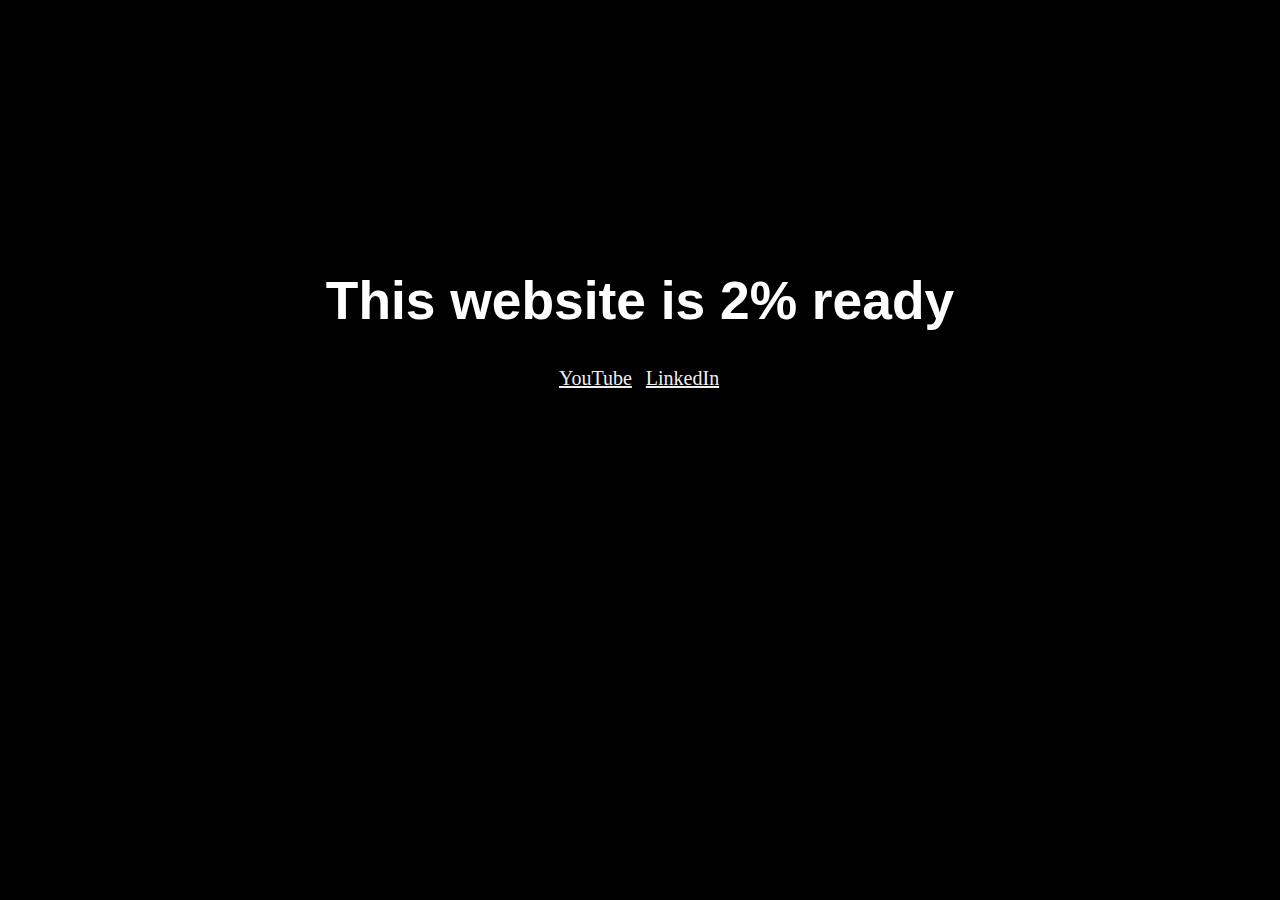
<file: index.html>
<!DOCTYPE html>
<html lang="en">
<head>
    <meta charset="UTF-8">
    <meta http-equiv="X-UA-Compatible" content="IE=edge">
    <meta name="viewport" content="width=device-width, initial-scale=1.0">
    <title>manoletre</title>
    <link rel="stylesheet" href="./main.css">
</head>
<body>
    <div id="main">
        <h1>This website is 2% ready</h1>
    </div>

    <div id="links">
        <a href="https://www.youtube.com/c/manoletre">YouTube</a>
        <a href=https://www.linkedin.com/in/manuelcardenasprieto/"">LinkedIn</a>
    </div>
</body>
</html>
</file>
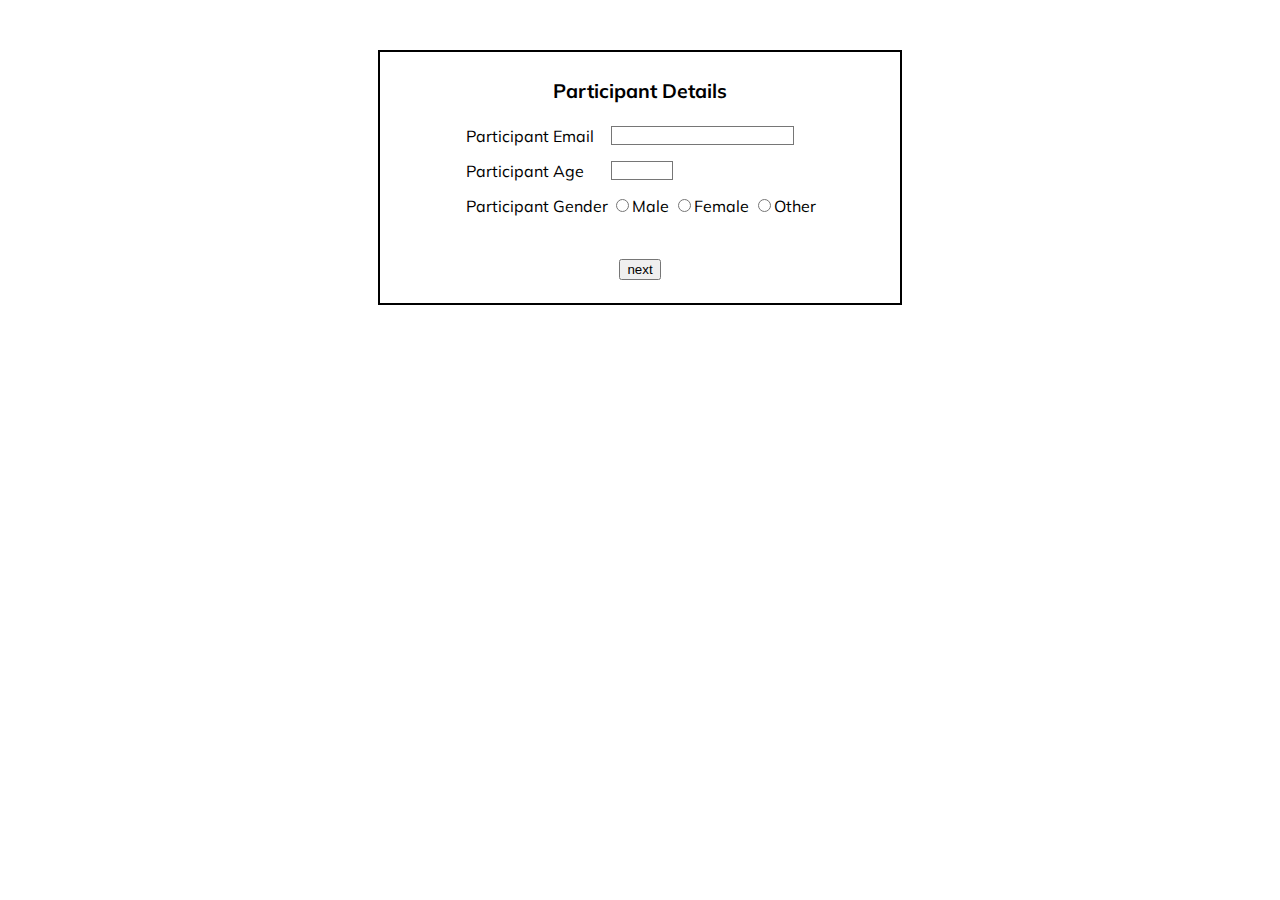
<file: questionnaires/index.html>
<html lang="en">
<head>
    <meta charset="UTF-8">
    <meta name="robots" content="noindex">
    <meta name="viewport" content="width=device-width, initial-scale=1.0">
    <link rel="stylesheet" type="text/css" href="css/survey.css">
    <title>Participant Details</title>
    <script>
		// Change commented line if needed to ask for less information.
		//var questions = ["ID"];
		//var inputTypes = ['<input type="text" name="id" />'];

		var questions = ["Email", "Age", "Gender"];
		var inputTypes = ['<input type="text" name="id" />', 
						  '<input type="number" name="age" min="18" max="150" />',
						  '<input type="radio" name="gender" value="m" />Male\
						   <input type="radio" name="gender" value="f" />Female\
						   <input type="radio" name="gender" value="o" />Other'];

		function creatTable(){
			var inputPanel = document.getElementById("inputPanel");
			
			// Provide information on how many entries is being send.
			inputPanel.innerHTML = '<input type="hidden" value="' + questions.length + '" name="argc" />';
		
			// Generate the table with desired number of rows.
			var tab = document.createElement("table");
			tab.style.margin = "auto";
			for(var i = 0; i < questions.length; ++i) {
				var tr = tab.insertRow();
				td = tr.insertCell(0);
				td.innerHTML = "Participant" + " " + questions[i];
				td = tr.insertCell(1);
				td.innerHTML = inputTypes[i];
				td.setAttribute("id", "inputLabel");
				
				tr = tab.insertRow();
				td = tr.insertCell(0);
				td = tr.insertCell(1);
				td.setAttribute("class", "inputWarning");
				td.setAttribute("id", questions[i].toLowerCase() + "InputWarning");
			}
			inputPanel.appendChild(tab);
		}
		
        function validateForm() {
            var validForm = true;
			for (var i = 0; i < questions.length; ++i) {
				var val = document.forms["participantRegistration"][questions[i].toLowerCase()].value;
				if (!Boolean(val)) {
					document.getElementById(questions[i].toLowerCase() + "InputWarning").style.display = "block";
					document.getElementById(questions[i].toLowerCase() + "InputWarning").innerHTML = "Please fill this field.";
					validForm = false;
				}
			}
            return validForm;
        }
    </script>
</head>

<body onload="creatTable()">

    <div class="panel">

        <h2>Participant Details</h2>

        <form name="participantRegistration" action="surveymenu.html" onsubmit="return validateForm()" method="get">
            <div id="inputPanel"></div><br><br>
            <button type="submit" value="next">next</button>
        </form>

    </div>

</body>
</html>
</file>
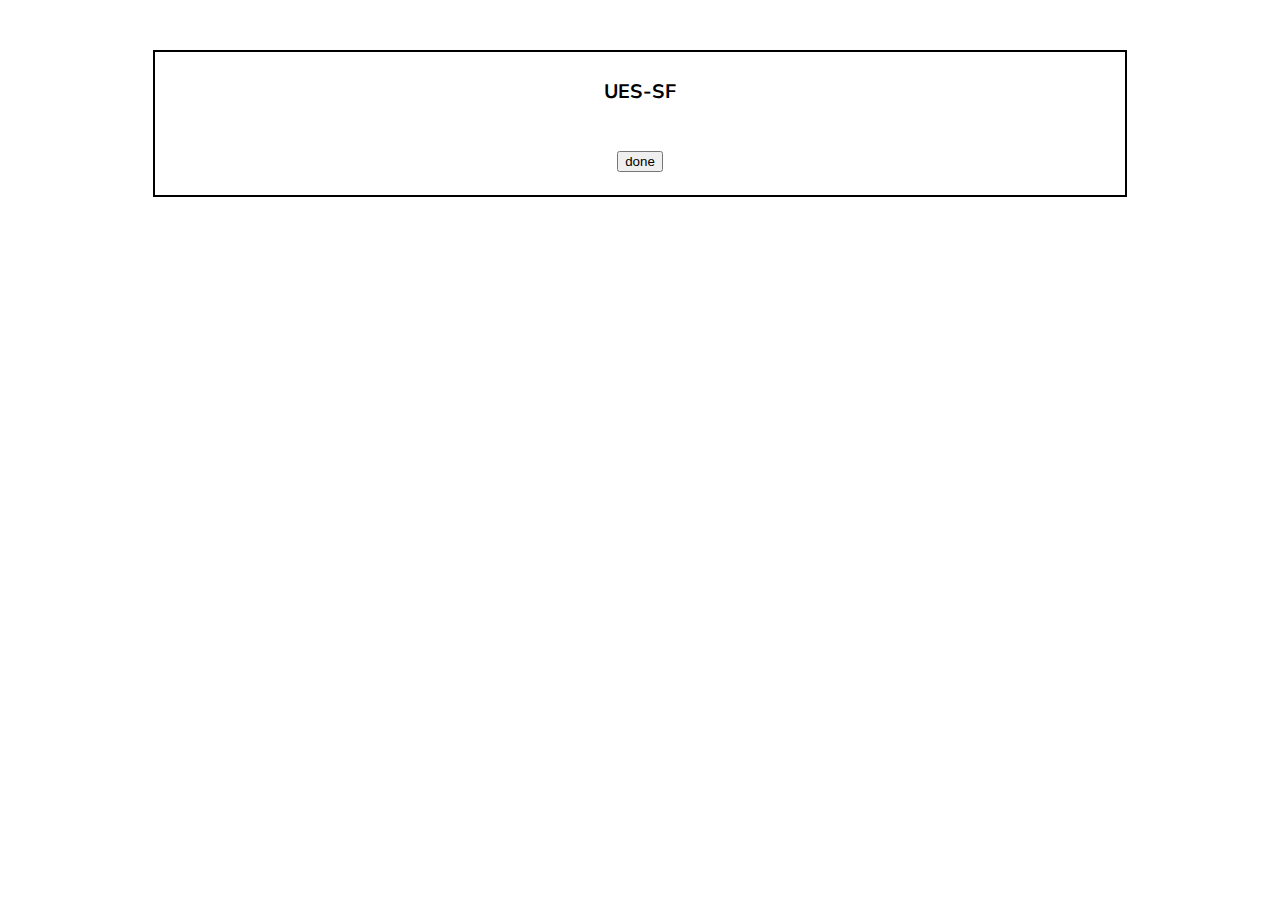
<file: questionnaires/flow.html>
<html lang="en">
<head>
    <meta charset="UTF-8">
    <meta name="robots" content="noindex">
    <meta name="viewport" content="width=device-width, initial-scale=1.0">
    <link rel="stylesheet" type="text/css" href="css/survey.css">
    <title>Flow Short Scale</title>
    <script src="js/jquery-3.2.1.min.js"></script>
    <script src="js/surveyutils.js"></script>
    <script>
        var userData;

        var statements = {
            "FA-S.1": "1. I lost myself in this experience.",
            "FA-S.2": "2. The time I spent using the application just slipped away.",
            "FA-S.3": "3. I was absorbed in this experience.",
            "PU-S.1": "4. I felt frustrated while using the application",
            "PU-S.2": "5. I found the application confusing to use.",
            "PU-S.3": "6. Using the application was demanding.",
            "AE-S.1": "7. the application was attractive.",
            "AE-S.2": "8. the application was aesthetically appealing.",
            "AE-S.3": "9. the application appealed to my senses.",
            "RW-S.1": "10. Using Application X was worthwhile.",
            "RW-S.2": "11. My experience was rewarding.",
            "RW-S.3": "12. I felt interested in this experience." 
        }

        function validateForm() {
            var validForm = true;
			numQuestions = 12;

            // Check that all questions have been answered
            for (iQ = 0; iQ < numQuestions; iQ++) {
                rating = $("input:radio[name='rating_groupQ" + iQ + "']:checked").val();

                // If rating is null
                if (!rating) {
                    document.getElementById("formWarning").style.display = "block";
                    document.getElementById("formWarning").innerHTML = "You missed Q" + iQ + ".";
					document.getElementById("ratingQLabel" + iQ).style.color = "red";
                    validForm = false;
                    break;
                } else {
					document.getElementById("ratingQLabel" + iQ).style.color = "black";
				}
            }

            // If form completed, then hide warning and survey and show results submission div
            if (validForm)
            {
                document.getElementById("formWarning").style.display = "none";
                document.getElementById("flowSurvey").style.display = "none";
                document.getElementById("resultsSubmission").style.display = "block";
            }

            return validForm;
        }

        function populateSurvey() {
            // Assemble ratins
            var iQ = 0;
            for (var key in statements) {
                var sevenPointScale = 
				  "<input type='radio' name='rating_groupQ" + iQ +"' value='1'>-" +
                  "<input type='radio' name='rating_groupQ" + iQ +"' value='2'>-" +
                  "<input type='radio' name='rating_groupQ" + iQ +"' value='3'>-" +
                  "<input type='radio' name='rating_groupQ" + iQ +"' value='4'>-" +
                  "<input type='radio' name='rating_groupQ" + iQ +"' value='5'>-" +
                  "<input type='radio' name='rating_groupQ" + iQ +"' value='6'>-" +
                  "<input type='radio' name='rating_groupQ" + iQ +"' value='7'>";

                var ninePointScale = sevenPointScale +
                  "-<input type='radio' name='rating_groupQ" + iQ +"' value='8'>" +
                  "-<input type='radio' name='rating_groupQ" + iQ +"' value='9'>";

                // Attach rating descriptions
                var scale = "";
                var loPhrase = "not at all";
                var hiPhrase = "very much";
				
				scale = sevenPointScale;

                var statementRow =  "<tr id=ratingQLabel" + iQ + "><td>" + statements[key] + "</td>" +
                                    "<td class='scaleLabel' align='right'>" + loPhrase + "</td>"+
                                    "<td id=ratingQ" + iQ +" align='center'>" + scale + "</td>" +
                                    "<td class='scaleLabel' align='left'>" + hiPhrase + "</td></tr>";

                $('#flowRatingTable  tbody').append(statementRow);

                iQ++;
            }

            // Alternate row colors
            $('#flowRatingTable').each(function() {
                $("tr:even").css("background-color", "#eeeeee");
                $("tr:odd").css("background-color", "#ffffff");
            });
        }       
    </script>
</head>
<body onload="userData = initializeSurvey('flow', '.navlink'); populateSurvey()">
    <div class="panel wide">
        <div id="flowSurvey">
            <h2>UES-SF</h2>
            <form name="flow" id="flowForm">
                <table id="flowRatingTable"><tbody></tbody></table>
				<br><br>
                <inputWarning id="formWarning"></inputWarning>
                <button type="button" onclick="return validateForm()">done</button>
            </form>
        </div>

        <div id="resultsSubmission" style="display:none;">
            <h2>Submission Page</h2>
            <p>
                Thank you for filling this questionnaire. Please submit your results now.
            </p>
            <button id="downloadResults">Submit Results</button>
        </div>

        <div id="returnToMenu" style="display:none;">
            <h2>Thank you for your submission</h2>
            <p>Please answer the NASA-TLX survey if you haven't done so.</p>
            <a class="navlink" href="surveymenu.html">menu</a>
        </div>

    </div>

    <script>
        // Handle downloadResults on click
        document.getElementById('downloadResults').onclick = function() {

            var final_results = {}
            var iQ = 0;
            for (var key in statements) {
                var rating = $("input:radio[name='rating_groupQ" + iQ + "']:checked").val();
                var key_name = key.toLowerCase().replace("-", "").replace(".", "");
                final_results[key_name] = parseInt(rating);
                iQ++;
            }

            final_results["user"] = userData;

            console.log(final_results); 

            var url = "https://mpals-backend-staging.herokuapp.com/questionnaire/ue"
            var xhr = new XMLHttpRequest();
            xhr.open("POST", url, true);
            xhr.setRequestHeader('Content-Type', 'application/json');
            xhr.send(JSON.stringify(final_results));

            document.getElementById('resultsSubmission').style.display = "none";
            document.getElementById('returnToMenu').style.display = "block";
          };
    </script>

</body>
</html>
</file>
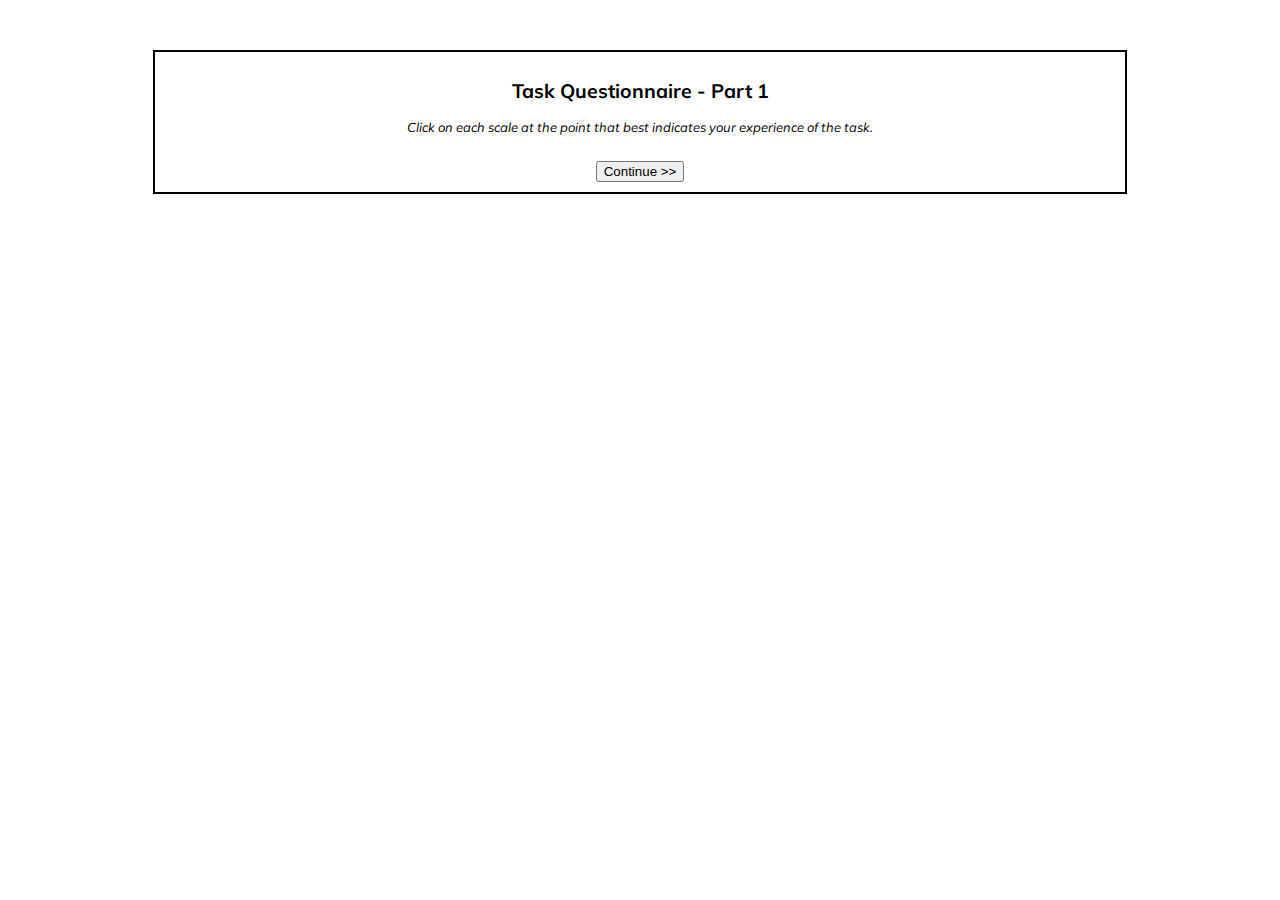
<file: questionnaires/nasatlx.html>
<html>
<head>
    <title>NASA Task Load Index</title>
    <link rel="stylesheet" type="text/css" href="css/survey.css">
    <script src="js/jquery-3.2.1.min.js"></script>
    <script src="js/surveyutils.js"></script>
    <!--

     This implementation is adapted from Keith Vertanen's.  See below.

    -->
    <!--

     This implements the NASA TLX via a single web page using JavaScript.
     It first collects the user's rating for 6 scale, the user can
     click on one of 20 different positions equating to a rating of 5-100
     in increments of 5. The user then selects the more important scale
     in 15 pairings presented in random order.

     Copyright 2011 by Keith Vertanen
     http://www.keithv.com/software/nasa_tlx

    -->
    <script language="JavaScript" type="text/javascript">
        var final_results = {};
        var userData;

        // Create a set of parallel arrays for each of the scales
        var scale      = new Array();
        var left       = new Array();
        var right      = new Array();
        var def        = new Array();
        var NUM_SCALES = 6;

        scale[0]  = "Mental Demand";
        left[0]   = "Low";
        right[0]  = "High";
        def[0]    = "How much mental and perceptual activity was required (e.g. thinking, deciding, calculating, remembering, looking, searching, etc)? Was the task easy or demanding, simple or complex, exacting or forgiving?";

        scale[1]  = "Physical Demand";
        left[1]   = "Low";
        right[1]  = "High";
        def[1]    = "How much physical activity was required (e.g. pushing, pulling, turning, controlling, activating, etc)? Was the task easy or demanding, slow or brisk, slack or strenuous, restful or laborious?";

        scale[2]  = "Temporal Demand";
        left[2]   = "Low";
        right[2]  = "High";
        def[2]    = "How much time pressure did you feel due to the rate of pace at which the tasks or task elements occurred? Was the pace slow and leisurely or rapid and frantic?";

        scale[3]  = "Performance";
        left[3]   = "Good";
        right[3]  = "Poor";
        def[3]    = "How successful do you think you were in accomplishing the goals of the task set by the experimenter (or yourself)? How satisfied were you with your performance in accomplishing these goals?";

        scale[4]  = "Effort";
        left[4]   = "Low";
        right[4]  = "High";
        def[4]    = "How hard did you have to work (mentally and physically) to accomplish your level of performance?";

        scale[5]  = "Frustration";
        left[5]   = "Low";
        right[5]  = "High";
        def[5]    = "How insecure, discouraged, irritated, stressed and annoyed versus secure, gratified, content, relaxed and complacent did you feel during the task?";

        // Pairs of factors in order in the original instructions, numbers
        // refer to the index in the scale, left, right, def arrays.
        var pair  = new Array();
        pair[0]   = "4 3";
        pair[1]   = "2 5";
        pair[2]   = "2 4";
        pair[3]   = "1 5";
        pair[4]   = "3 5";
        pair[5]   = "1 2";
        pair[6]   = "1 3";
        pair[7]   = "2 0";
        pair[8]   = "5 4";
        pair[9]   = "3 0";
        pair[10]  = "3 2";
        pair[11]  = "0 4";
        pair[12]  = "0 1";
        pair[13]  = "4 1";
        pair[14]  = "5 0";

        // Variable where the results end up
        var results_rating = new Array();
        var results_tally  = new Array();
        var results_weight = new Array();
        var results_overall;

        var pair_num = 0;
        for (var i = 0; i < NUM_SCALES; i++)
        	results_tally[i] = 0;

        // Used to randomize the pairings presented to the user
        function randOrd()
        {
        	return (Math.round(Math.random())-0.5);
        }

        // Make sure things are good and mixed
        for (i = 0; i < 100; i++)
        {
        	pair.sort(randOrd);
        }

        // They click on a scale entry
        function scaleClick(index, val)
        {
        	results_rating[index] = val;

        	// Turn background color to white for all cells
        	for (i = 5; i <= 100; i += 5)
        	{
        		var top = "t_" + index + "_" + i;
        		var bottom = "b_" + index + "_" + i;
        		document.getElementById(top).bgColor='#FFFFFF';
        		document.getElementById(bottom).bgColor='#FFFFFF';
        	}

        	var top = "t_" + index + "_" + val;
        	var bottom = "b_" + index + "_" + val;
        	document.getElementById(top).bgColor='#AAAAAA';
        	document.getElementById(bottom).bgColor='#AAAAAA';
        }

        // Return the HTML that produces the table for a given scale
        function getScaleHTML(index)
        {
        	var result = "";

        	// Outer table with a column for scale, column for definition
        	result += '<table><tr><td>';

        	// Table that generates the scale
        	result += '<table class="scale">';

        	// Row 1, just the name of the scale
        	result += '<tr><td colspan="20" class="heading">' + scale[index] + '</td></tr>';

        	// Row 2, the top half of the scale increments, 20 total columns
        	result += '<tr>';
        	var num = 1;
        	for (var i = 5; i <= 100; i += 5)
        	{
        		result += '<td id="t_' + index + '_' + i + '"   class="top' + num + '" onMouseUp="scaleClick(' + index + ', ' + i + ');"></td>';
        		num++;
        		if (num > 2)
        			num = 1;
        	}
        	result += '</tr>';

        	// Row 3, bottom half of the scale increments
        	result += '<tr>';
        	for (var i = 5; i <= 100; i += 5)
        	{
        		result += '<td id="b_' + index + '_' + i + '"   class="bottom" onMouseUp="scaleClick(' + index + ', ' + i + ');"></td>';
        	}
        	result += '</tr>';

        	// Row 4, left and right of range labels
        	result += '<tr>';
        	result += '<td colspan="10" class="left">' + left[index] + '</td><td colspan="10" class="right">' + right[index] + '</td>';
        	result += '</tr></table></td>';


        	// Now for the definition of the scale
        	result += '<td class="def">';
        	result += def[index];
        	result += '</td></tr></table>';

        	return result;
        }

        function onLoad()
        {
            userData = initializeSurvey("nasatlx", '.navlink');
			

        	// Get all the scales ready
        	for (var i = 0; i < NUM_SCALES; i++)
        	{
        		document.getElementById("scale" + i).innerHTML = getScaleHTML(i);
        	}
        }

        // Users want to proceed after doing the scales
        function buttonPart1()
        {
        	// Check to be sure they click on every scale
        	for (var i = 0; i < NUM_SCALES; i++)
        	{
        		if (!results_rating[i])
        		{
        			alert('A value must be selected for every scale!');
        			return false;
        		}
        	}

        	// Bye bye part 1, hello part 2
        	document.getElementById('div_part1').style.display = 'none';
        	document.getElementById('div_part2').style.display = '';

        	return true;
        }

        // User done reading the part 2 instructions
        function buttonPart2()
        {
        	// Bye bye part 2, hello part 3
        	document.getElementById('div_part2').style.display = 'none';
        	document.getElementById('div_part3').style.display = '';

        	// Set the labels for the buttons
        	setPairLabels();
        	return true;
        }

        // Set the button labels for the pairwise comparison stage
        function setPairLabels()
        {
        	var indexes = new Array();
        	indexes = pair[pair_num].split(" ");

        	var pair1 = scale[indexes[0]];
        	var pair2 = scale[indexes[1]];

        	document.getElementById('pair1').innerHTML = pair1;
        	document.getElementById('pair2').innerHTML = pair2;

        	document.getElementById('pair1_def').innerHTML = def[indexes[0]];
        	document.getElementById('pair2_def').innerHTML = def[indexes[1]];
        }

        // They clicked the top pair button
        function buttonPair1()
        {
        	var indexes = new Array();
        	indexes = pair[pair_num].split(" ");
        	results_tally[indexes[0]]++;

        	nextPair();
        	return true;
        }

        // They clicked the bottom pair button
        function buttonPair2()
        {
        	var indexes = new Array();
        	indexes = pair[pair_num].split(" ");
        	results_tally[indexes[1]]++;
        	nextPair();
        	return true;
        }

        // Compute the weights and the final score
        function calcResults()
        {
        	results_overall = 0.0;

        	for (var i = 0; i < NUM_SCALES; i++)
        	{
        		results_weight[i] = results_tally[i] / 15.0;
        		results_overall += results_weight[i] * results_rating[i];
        	}
        }

        // Output the table of results
        function getResultsHTML()
        {
        	var result = "";

        	result += "<table><tr><td></td><td>Rating</td><td>Tally</td><td>Weight</td></tr>";
        	for (var i = 0; i < NUM_SCALES; i++)
        	{
        		result += "<tr>";

        		result += "<td>";
        		result += scale[i];
        		result += "</td>";

        		result += "<td>";
        		result += results_rating[i];
        		result += "</td>";

        		result += "<td>";
        		result += results_tally[i];
        		result += "</td>";

        		result += "<td>";
        		result += results_weight[i];
        		result += "</td>";

        		result += "</tr>";
        	}

        	result += "</table>";
        	result += "<br/>";
        	result += "Overall = ";
        	result += results_overall;
        	result += "<br/>";

        	return result;
        }

        // Get results for download
        function initializeResultsDownload() {
            var header = "#scale, rating, tally, weight\n";
            var result = header;

            final_results["user"] = userData;

            for (var i = 0; i < NUM_SCALES; i++)
            {
                var scale_name = scale[i].toLowerCase().replace(" ", "_");

                final_results[scale_name] = {
                    "rating": parseInt(results_rating[i]),
                    "tally": parseInt(results_tally[i]),
                    "weight": parseFloat(results_weight[i])
                }
            }
        }

        // Move to the next pair
        function nextPair()
        {
        	pair_num++;
        	if (pair_num >= 15)
        	{
        		document.getElementById('div_part3').style.display = 'none';
        		document.getElementById('div_part4').style.display = '';
        		calcResults();
        		//document.getElementById('div_part4').innerHTML = getResultsHTML();
                initializeResultsDownload();
        	}
        	else
        	{
        		setPairLabels();
        	}
        }

        // -->
    </script>

<style>
td.bottom
{
	width: 0.6cm;
      height: 0.4cm;
	border-bottom: 1px solid black;
	border-left: 1px solid black;
	border-right: 1px solid black;
	margin: 0px;
	padding: 0px 0px 0px 0px;

}

table.scale
{
	margin: 0px;
	padding: 0px 0px 0px 0px;
      border-collapse: collapse
}

td.top1
{
	width: 0.6cm;
      height: 0.4cm;
	border-top: 1px solid black;
	border-left: 1px solid black;
	margin: 0px;
	padding: 0px 0px 0px 0px;
}
td.top2
{
	width: 0.6cm;
      height: 0.4cm;
	border-top: 1px solid black;
	border-right: 1px solid black;
	margin: 0px;
	padding: 0px 0px 0px 0px;
}
td.heading
{
	font: Bold 14px Arial, Helvetica, sans-serif;
	text-align: center;
}
td.left
{
	font: 14px Arial, Helvetica, sans-serif;
}
td.right
{
	font: 14px Arial, Helvetica, sans-serif;
	text-align: right;
}

td.def
{
	width: 300px;
	padding: 10px;
	font: 12px Arial, Helvetica, sans-serif;
}

button.pair
{
	width: 5cm;
	height: 5cm;
	font: Bold 14px Arial, Helvetica, sans-serif;
	border: 20px !important;
}

button.pair:focus, input[type="button"]:focus, button.pair:active {
    outline: none !important;
	border: 20px !important;
}

.ratingScale
{
    display: -webkit-inline-box;
}

</style>

</head>


<body onLoad="onLoad();">

<div class="panel wide">
    <div id="div_part1">

      <h2>Task Questionnaire - Part 1</h2>
      <div class="formInstructions">Click on each scale at the point that best indicates your experience of the task.</div>

      <div class="ratingScale" id="scale0"></div>
      <div class="ratingScale" id="scale1"></div>
      <div class="ratingScale" id="scale2"></div>
      <div class="ratingScale" id="scale3"></div>
      <div class="ratingScale" id="scale4"></div>
      <div class="ratingScale" id="scale5"></div>

      <br/>
      <button class="next" id="next" type="button" onClick="buttonPart1();">Continue >></button>
    </div>

    <div id="div_part2" style="display:none">
      <h2>Task Questionnaire - Part 2</h2>
      <div class="formInstructions">
          On each of the following 15 screens, click on the scale title that represents the more important contributor to workload for the task.
      </div>
      <button class="next" id="next" type="button" onClick="buttonPart2();">Continue >></button>
    </div>

    <div id="div_part3" style="display:none">
      <h2>Task Questionnaire - Part 2</h2>
      <div class="formInstructions">
          Click on the factor that represents the more important contributor to workload for the task
      </div>

      <table style="margin: auto;">
        <tr style="text-align:center;">
          <td>
              <button class="pair" id="pair1" type="button" value="" onClick="buttonPair1();"></button>
          </td>
          <td> or </td>
          <td>
              <button class="pair" id="pair2" type="button" value="" onClick="buttonPair2();"></button>
          </td>
        </tr>
        <tr style="vertical-align: top; text-align: justify;">
          <td class="def"><div id="pair1_def"></div></td>
          <td></td>
          <td class="def"><div id="pair2_def"></div></td>
        </tr>
      </table>
    </div>

    <div id="div_part4" style="display:none">
        <h2>Results Submission</h2>
        <p>Thank you for filling the survey. Please submit your results now.</p>
        <button id="downloadResults">Submit Results</button>
    </div>

    <div id="div_part5" style="display:none;">
        <h2>Thank you for your submission</h2>
        <p>Please answer the UES-SF survey if you haven't done so yet.</p>
        <a class="navlink" href="surveymenu.html">menu</a>
    </div>

</div>

<script>
    // Hide download page and show link to menu
    document.getElementById('downloadResults').onclick = function() {
        console.log(final_results); 

        var url = "https://mpals-backend-staging.herokuapp.com/questionnaire/nasa"
        var xhr = new XMLHttpRequest();
        xhr.open("POST", url, true);
        xhr.setRequestHeader('Content-Type', 'application/json');
        xhr.send(JSON.stringify(final_results));

        document.getElementById('div_part4').style.display = "none";
        document.getElementById('div_part5').style.display = "block";
      };
</script>

</body>

</html>
</file>
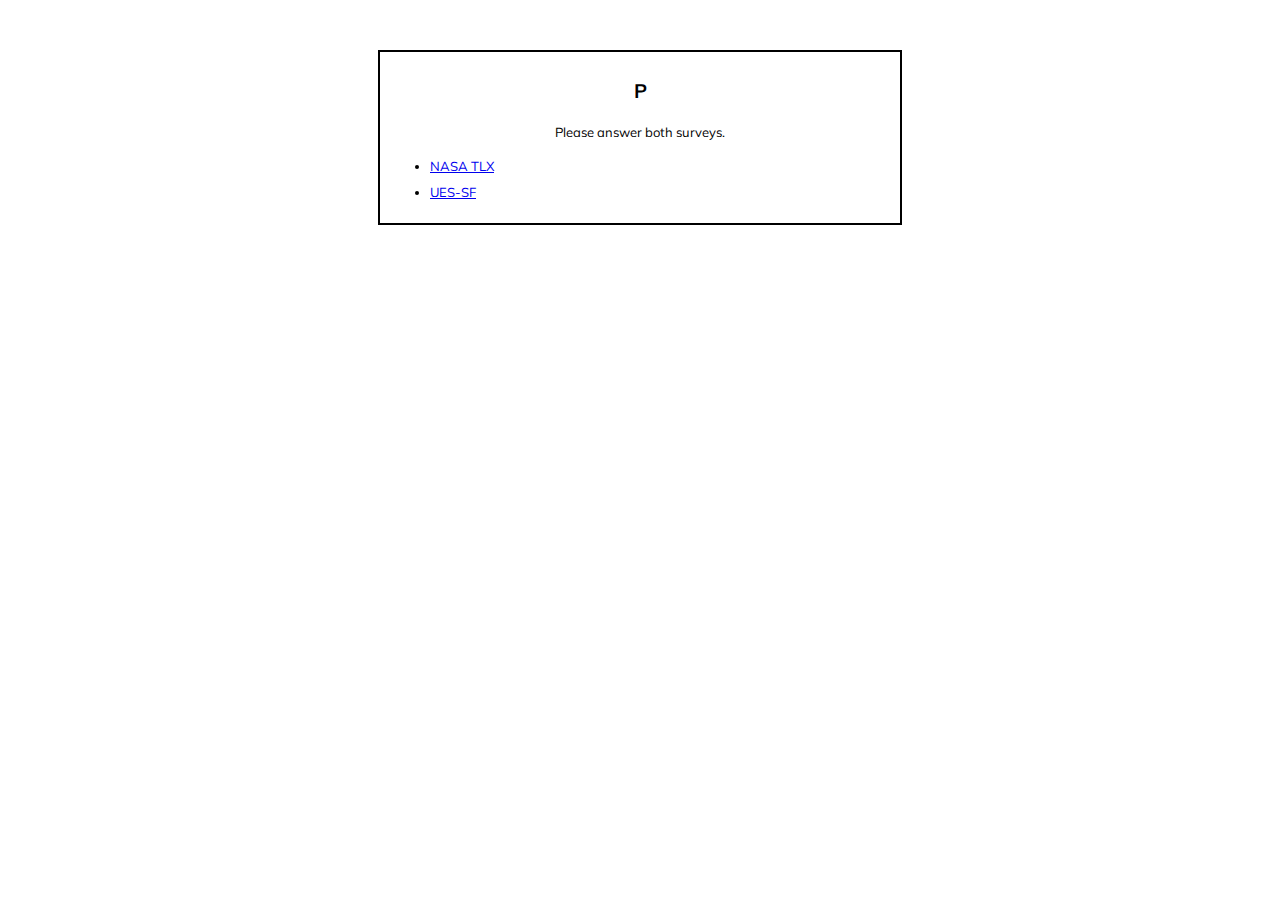
<file: questionnaires/surveymenu.html>
<html lang="en">
<head>
    <meta charset="UTF-8">
    <meta name="robots" content="noindex">
    <meta name="viewport" content="width=device-width, initial-scale=1.0">
    <link rel="stylesheet" type="text/css" href="css/survey.css">
    <title>Survey Menu</title>
    <script src="js/jquery-3.2.1.min.js"></script>
	<script src="js/surveyutils.js"></script>
</head>
<body onload="initializeSurvey('surveymenu', 'a')">
    <div class="panel">

        <h2 id="participantDetails">P</h2>
        <p>Please answer both surveys.</p>
        <ul>
            <li><a href="nasatlx.html">NASA TLX</a></li>
            <li><a href="flow.html">UES-SF</a></li>
        </ul>
        
    </div>

</body>
</html>
</file>
<file: main.css>
body {
    background-color: black;
    margin: 0;
    padding: 0;
}

#main h1 {
    color: white;
    font-family: Helvetica;
    margin-top: 30vh;
    text-align: center;
    font-size: 40pt;
}

#links {
    width: 172px;
    margin: 0 auto;
}

#links a {
    color: #eee;
    font-family: Helvetiva;
    font-size: 15pt;
    margin: 0 5px;
}
</file>
<file: questionnaires/css/survey.css>
@import url('https://fonts.googleapis.com/css?family=Muli');

body {
    margin: 0;
}

h1 {
    color: black;
    font: 30px 'Muli';
    padding: 0px 0px;
    text-align: center;
}

p {
    font: 13px 'Muli';
    padding: 5px;
    text-align: center;
}

ul {
    text-align: left;
}

li {
    margin-bottom: 10px;
}

input {
    border-style: solid;
    border-width: 1px;
}

label {
    width: 100%;
    display: block;
}

button {
    text-align: center;
	outline: none;
}

button:focus {
	outline: none;
}

.panel {
    position: absolute;
    left: 50%;
    top: 50px;
    transform: translate(-50%, 0%);
    padding: 10px;
    color: black;
    font: 13px 'Muli';
    border: black;
    border-style: solid;
    border-width: 2px;
    width: 500px;
    text-align: center;
}

#inputPanel {
    text-align: left;
}

contactForm {}

#inputLabel {
    padding: 5px 0px 5px 0px;
}

.inputWarning {
    display: none;
    font-size: 12px;
    color: red;
    padding: 0px 0px 10px 5px;
}

.formInstructions {
    margin: 10px;
    font-style: italic;
}

/* Simulator Sickness Specific Styling */
#simSicknessTable {
    margin: auto;
    font-size: 14px;
}

.sicknessRatingTable th {
    font: 10px arial, sans-serif;
    width: 60px;
}

.sicknessRatingTable td {
    text-align: center;
}

.sicknessRatingTable tr {
    height: 15px;
}

.tooltip {
    position: relative;
    display: inline-block;
    border-bottom: 1px dotted black;
}

.tooltip .tooltiptext {
    visibility: hidden;
    width: 400px;
    background-color: #555;
    color: #fff;
    text-align: center;
    border-radius: 6px;
    padding: 5px 0;
    position: absolute;
    z-index: 1;
    bottom: 125%;
    left: 50%;
    margin-left: -200px;
    opacity: 0;
    transition: opacity 1s;
}

.tooltip .tooltiptext::after {
    content: "";
    position: absolute;
    top: 100%;
    left: 50%;
    margin-left: -5px;
    border-width: 5px;
    border-style: solid;
    border-color: #555 transparent transparent transparent;
}

.tooltip:hover .tooltiptext {
    visibility: visible;
    opacity: 1;
}

/* Flow styling */

.panel.wide {
    width: 950px;
}

#flowRatingTable {
    font: 14px arial, sans-serif;
    margin-left: auto;
    margin-right: auto;
    display: table;
}

#flowRatingTable tr {
    line-height: 30px;
}

/* add some margin */
#flowRatingTable input[type=radio] {
  margin: 10px;
}

/* after all radio buttons, create the following element */
#flowRatingTable input[type=radio]::after {
    display: block; /* make psudo element sizable */
    width: 200%; height: 200%; /* size */
    margin: -50% 0 0 -50%; /* center: (above - 100) / 2 */
    content: ''; /* probaly optional, but ensures creation */
}

.scaleLabel {
    font: 12px arial, sans-serif;
    font-style: italic;
    width: 65px;
}
</file>
